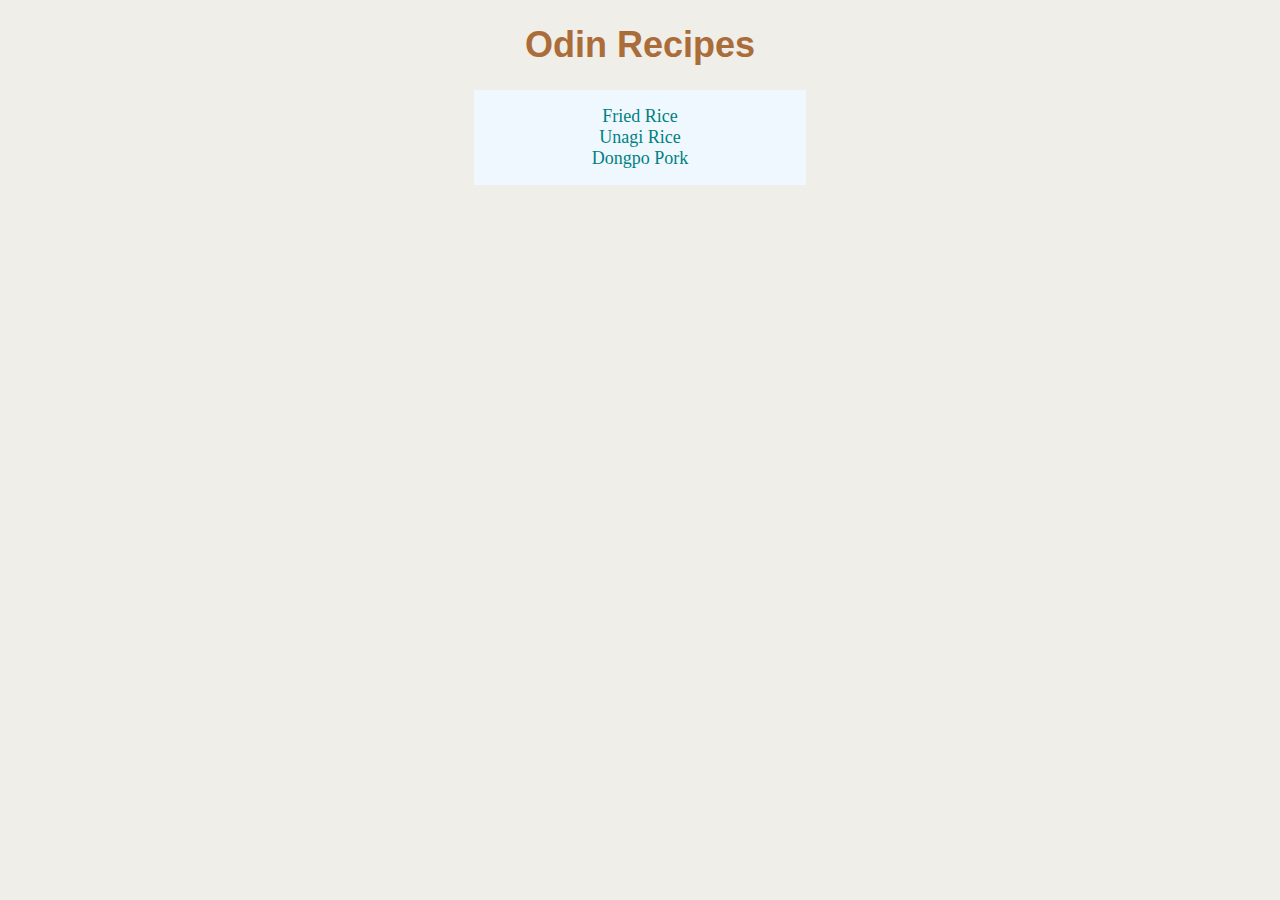
<file: index.html>
<!DOCTYPE html>
<html lang="en">
  <head>
    <meta charset="utf-8">
    <title>Odin Recipes</title>
    <link rel="stylesheet" href="styles.css">
  </head>

  <body class="indexbody">
    <h1 class="title">Odin Recipes</h1>
    <ul class="list links">
      <li class="indexlink"><a href="recipes/fried-rice.html">Fried Rice</a></li>
      <li class="indexlink"><a href="recipes/unagi-rice.html">Unagi Rice</a></li>
      <li class="indexlink"><a href="recipes/dong-po.html">Dongpo Pork</a></li>
    </ul>
  </body>
</html>
</file>
<file: styles.css>
/* styles.css */

html {
  font-family: Verdana, Geneva, Tahoma, sans-serif;
  text-align: center;
  font-size: 18px;
}

.indexbody {
  background-color: #efeee8;
}

.recipepage {
  background-color: #f9f9f7;
  padding: 0 24px;
}

.indexbody .title {
  font-family: "HelveticaNeue-Light", "Helvetica Neue Light", "Helvetica Neue", Helvetica, Arial, "Lucida Grande", sans-serif;
  color: #aa6c39;
  font-weight: 800;
}

.recipepage h1 {
  padding: 0 0 0.5em;
  margin: 0;
}

.recipebody {
  display: flex;
  gap: 8px;
  flex-wrap: wrap;
}

.recipeimage {
  display: flex;
  justify-content: center;
  flex-grow: 1;
  flex-basis: 300px;
  align-items: baseline;
}

.recipeimage img {
  width: 150px;
  flex-grow: 1;
  align-self: flex-start;
  margin-bottom: 20px;
}

.recipecontent {
  padding: 0 20px;
  flex: 4 1 400px;
  align-self: center;
}

/* @media (max-width: 850px) {
  .recipebody {
    flex-direction: column;
  
  }
  .recipeimage {
    min-height: 1000px;
  } 
} */


ul li,
ol li {
  text-align: left;
}

.list.links {
  font-family: "Comic Sans MS", "Comic Sans", cursive;
  font-size: 18px;
  background-color: aliceblue;
  padding: 16px;
  margin: 0 auto;
  width: 300px;
}

.list.links > li {
  list-style-type: none;
  text-align: center;
}

.indexlink a {
  text-decoration: none;
  color: #008080;
}

.sectiontitle {
  font-size: 22px;
  font-weight: 600;
  color: #FF474C;
  line-height: 20px;
  padding: 0px;
  margin: 0px;
}
</file>
